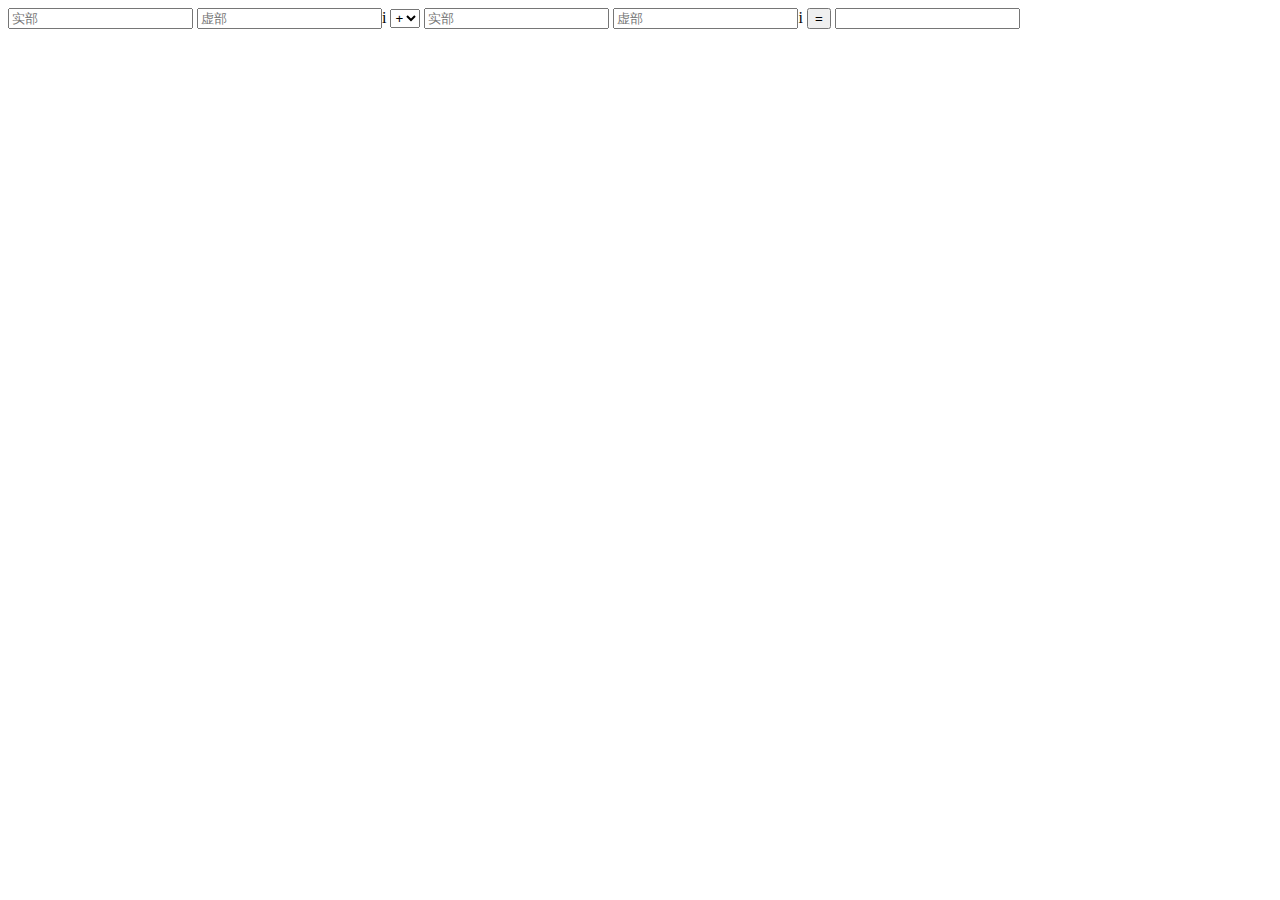
<file: fushu/index.html>
<!DOCTYPE html>
<html>
<head>
	<meta charset=utf-8>
	<title>复数计算</title>
</head>
<body>
	<input type="text" class="inputBox" id="box1" placeholder="实部">
	<input type="text" class="inputBox" id="box2" placeholder="虚部">i
	<select name="op" id="op">
		<option value="j">+</option>
		<option value="-">-</option>
	</select>
	<input type="text" class="inputBox" id="box3" placeholder="实部">
	<input type="text" class="inputBox" id="box4" placeholder="虚部">i
	<button id="btn">=</button>
	<input type="text" id="outputBox" class="inputBox">
</body>
	<script src="fushu.js"></script>
</html>
</file>
